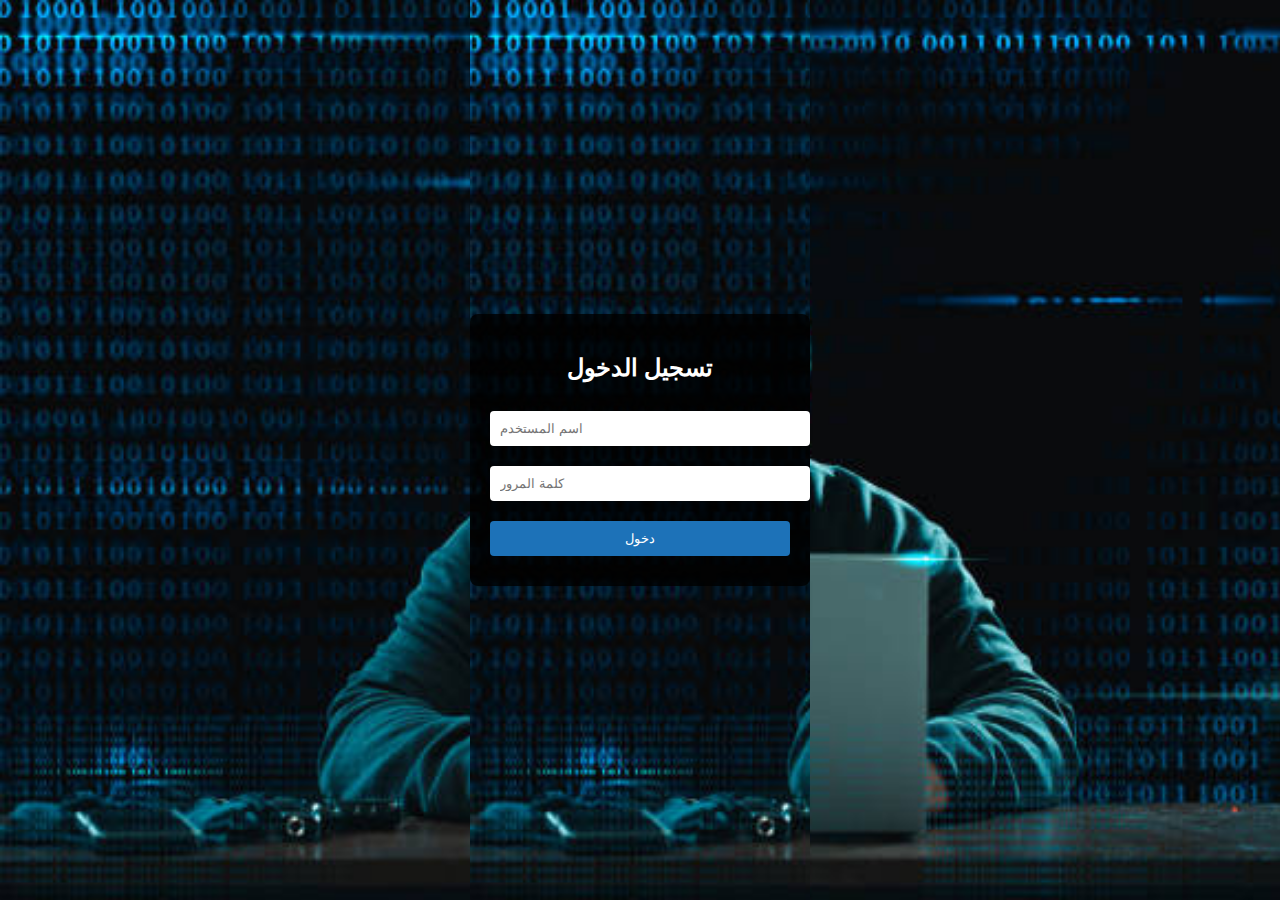
<file: index.html>
<!DOCTYPE html>
<html lang="ar">
<head>
    <meta charset="UTF-8">
    <meta name="viewport" content="width=device-width, initial-scale=1.0">
    <title>WhiTe HaT TeaM - تسجيل الدخول</title>
    <style>
        /* تنسيق الصفحة الأساسية */
        body, html {
            margin: 0;
            padding: 0;
            display: flex;
            justify-content: center;
            align-items: center;
            height: 100vh;
            font-family: Arial, sans-serif;
            background-image: url('background.jpg'); /* ضع هنا رابط صورة الخلفية */
            background-size: cover;
            background-repeat: no-repeat;
            color: #fff;
        }
        /* تنسيق نافذة تسجيل الدخول */
        #loginForm, #accountPage {
            background: rgba(0, 0, 0, 0.8);
            padding: 20px;
            border-radius: 8px;
            display: flex;
            flex-direction: column;
            width: 300px;
            text-align: center;
        }
        input, button {
            margin: 10px 0;
            padding: 10px;
            border: none;
            border-radius: 4px;
            width: 100%;
        }
        button {
            background: #1d72b8;
            color: #fff;
            cursor: pointer;
        }
        #projectsList div {
            background: #333;
            padding: 10px;
            margin: 5px 0;
            display: flex;
            justify-content: space-between;
            align-items: center;
        }
        #projectsList a {
            color: #1d72b8;
            text-decoration: none;
            margin-right: 10px;
        }
    </style>
</head>
<body>

<!-- نافذة تسجيل الدخول -->
<div id="loginForm">
    <h2>تسجيل الدخول</h2>
    <input type="text" id="username" placeholder="اسم المستخدم">
    <input type="password" id="password" placeholder="كلمة المرور">
    <button onclick="login()">دخول</button>
</div>

<!-- صفحة الحساب الشخصي -->
<div id="accountPage" style="display: none;">
    <h2>حسابي</h2>
    <button onclick="logout()">تسجيل الخروج</button>
    <h3>مشاريعي</h3>
    <div id="projectsList"></div>
    <input type="file" id="fileInput">
    <button onclick="uploadProject()">رفع ملف</button>
</div>

<script>
    // التحقق من تسجيل الدخول
    function login() {
        const username = document.getElementById('username').value;
        const password = document.getElementById('password').value;

        if ((username === "moo2244a" && password === "123456789") ||
            (username === "tahtawy" && password === "tahtawy6373")) {
            document.getElementById('loginForm').style.display = "none";
            document.getElementById('accountPage').style.display = "block";
            loadProjects();
        } else {
            alert("اسم المستخدم أو كلمة المرور غير صحيحة!");
        }
    }

    // رفع مشروع جديد
    function uploadProject() {
        const fileInput = document.getElementById('fileInput');
        const file = fileInput.files[0];

        if (file) {
            const projects = JSON.parse(localStorage.getItem('projects')) || [];
            const project = {
                name: file.name,
                url: URL.createObjectURL(file)  // إنشاء رابط للملف
            };
            projects.push(project);
            localStorage.setItem('projects', JSON.stringify(projects));
            loadProjects();
            fileInput.value = '';
        } else {
            alert("اختر ملف للرفع.");
        }
    }

    // تحميل المشاريع من التخزين
    function loadProjects() {
        const projects = JSON.parse(localStorage.getItem('projects')) || [];
        const projectsList = document.getElementById('projectsList');
        projectsList.innerHTML = '';

        projects.forEach((project, index) => {
            const projectDiv = document.createElement('div');

            // زر الفتح
            const openBtn = document.createElement('button');
            openBtn.textContent = "فتح";
            openBtn.onclick = () => openProject(project.url);
            projectDiv.appendChild(openBtn);

            // رابط لعرض اسم الملف
            const projectLink = document.createElement('span');
            projectLink.textContent = project.name;
            projectDiv.appendChild(projectLink);

            // زر الحذف
            const deleteBtn = document.createElement('button');
            deleteBtn.textContent = "حذف";
            deleteBtn.onclick = () => deleteProject(index);
            projectDiv.appendChild(deleteBtn);

            projectsList.appendChild(projectDiv);
        });
    }

    // فتح مشروع
    function openProject(url) {
        window.open(url, '_blank'); // فتح الملف في تبويب جديد
    }

    // حذف مشروع
    function deleteProject(index) {
        const projects = JSON.parse(localStorage.getItem('projects')) || [];
        projects.splice(index, 1);
        localStorage.setItem('projects', JSON.stringify(projects));
        loadProjects();
    }

    // تسجيل الخروج
    function logout() {
        document.getElementById('loginForm').style.display = "flex";
        document.getElementById('accountPage').style.display = "none";
    }
</script>

</body>
</html>
</file>
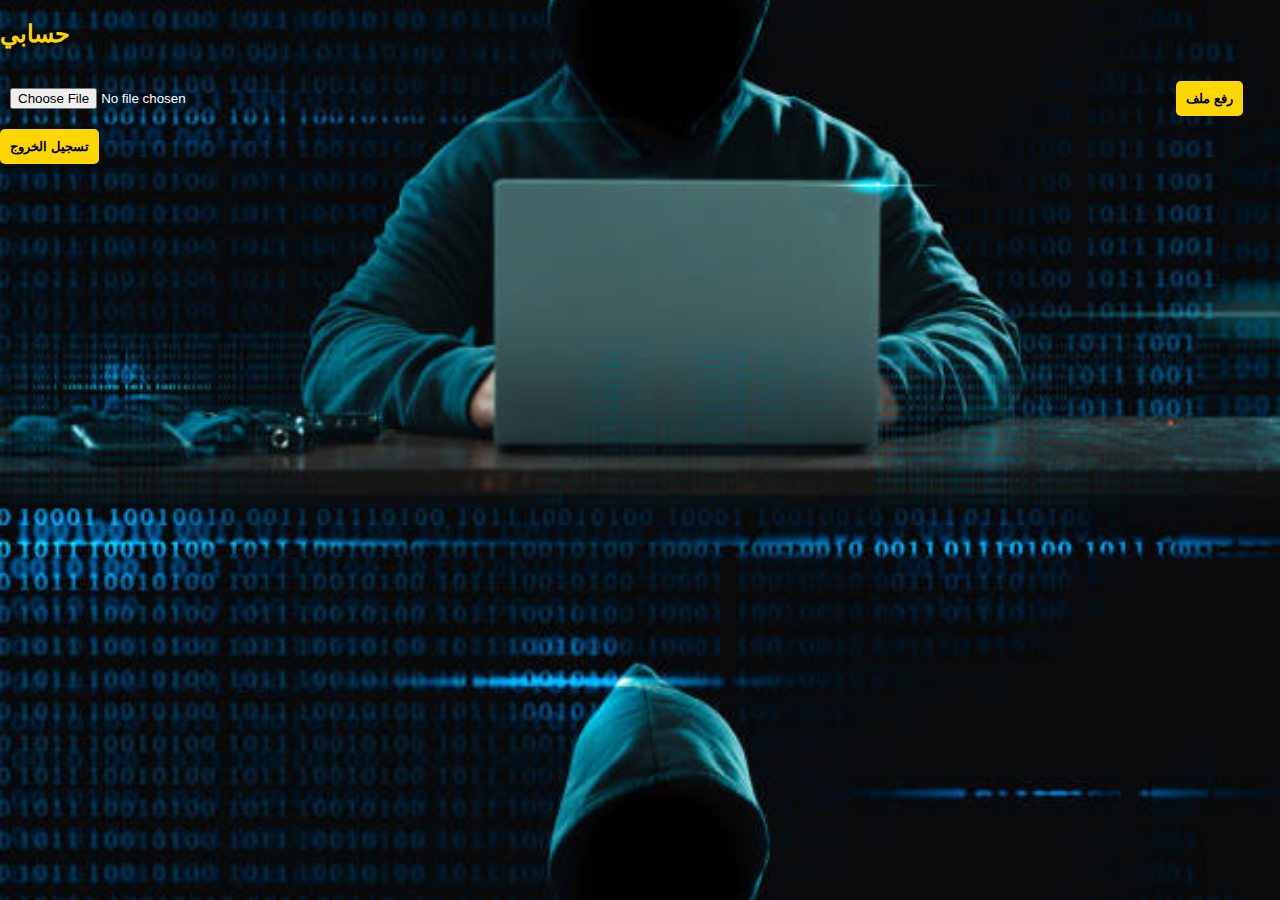
<file: dashboard.html>
<!DOCTYPE html>
<html lang="ar">
<head>
    <meta charset="UTF-8">
    <meta name="viewport" content="width=device-width, initial-scale=1.0">
    <link rel="stylesheet" href="styles.css">
    <title>حسابي</title>
</head>
<body>
    <div class="container">
        <h2>حسابي</h2>
        <div id="projects"></div>
        <input type="file" id="fileInput" accept=".txt,.pdf,.docx">
        <button id="uploadButton">رفع ملف</button>
        <button id="logoutButton">تسجيل الخروج</button>
    </div>
    <script src="script.js"></script>
</body>
</html>
</file>
<file: styles.css>
body {
    font-family: Arial, sans-serif;
    background-image: url('background.jpg'); /* استخدم صورة خلفية تناسب تصميمك */
    background-size: cover;
    background-position: center;
    color: #fff;
    margin: 0;
    padding: 0;
}

#loginContainer, #dashboardContainer {
    background-color: rgba(0, 0, 0, 0.7);
    padding: 20px;
    border-radius: 10px;
    max-width: 400px;
    margin: auto;
    text-align: center;
}

h1, h2, h3 {
    color: #FFD700; /* لون ذهبي */
}

button {
    background-color: #FFD700; /* لون ذهبي */
    border: none;
    padding: 10px;
    border-radius: 5px;
    cursor: pointer;
    color: black;
    font-weight: bold;
}

button:hover {
    background-color: #FFC107; /* لون أصفر فاتح عند التحويم */
}

input[type="text"], input[type="password"], input[type="file"] {
    width: 90%;
    padding: 10px;
    margin: 10px 0;
    border: none;
    border-radius: 5px;
}
</file>
